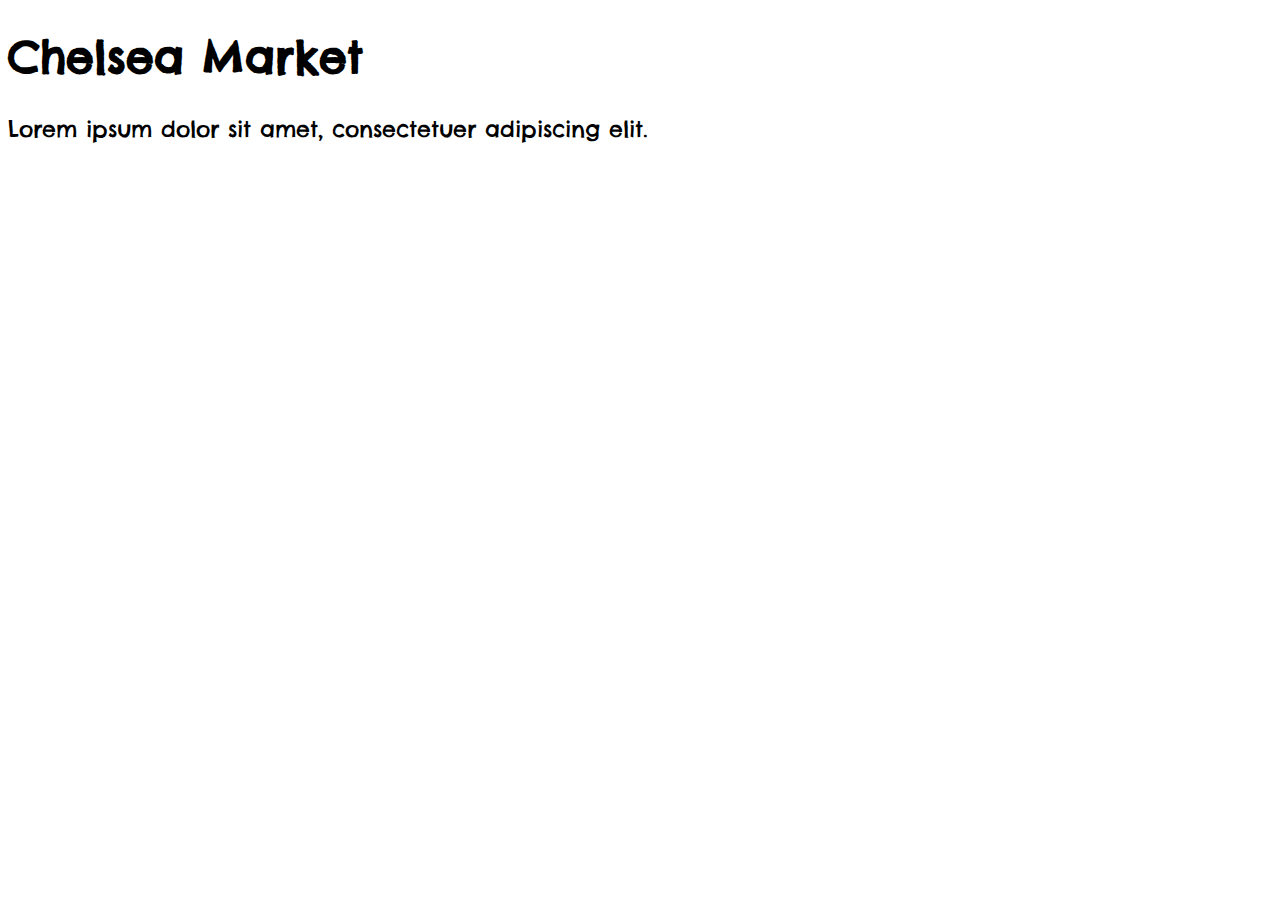
<file: _includes/fonts/chelseamarket.html>
<!DOCTYPE html>
<html>
<head>
<link href="https://fonts.googleapis.com/css2?family=Chelsea+Market&display=swap" rel="stylesheet"> 
<style>
body {
  font-family: "Chelsea Market";
  font-size: 22px;
}
</style>
</head>
<body>

<h1>Chelsea Market</h1>
<p>Lorem ipsum dolor sit amet, consectetuer adipiscing elit.</p>

</body>
</html>
</file>
